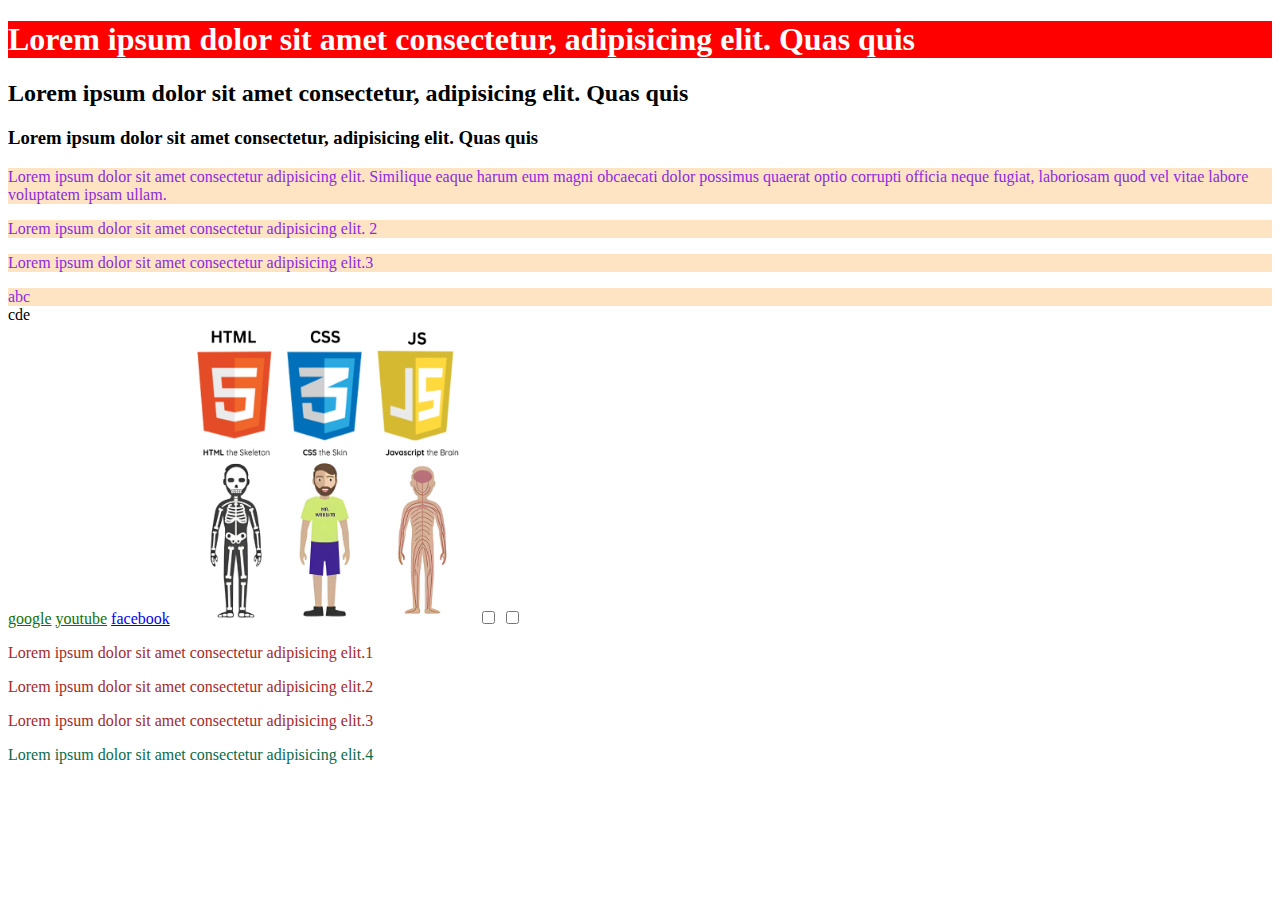
<file: css/lecture-1/index.html>
<!DOCTYPE html>
<html lang="en">
	<head>
		<meta charset="UTF-8" />
		<meta name="viewport" content="width=device-width, initial-scale=1.0" />
		<title>Document</title>
		<link rel="stylesheet" href="./style.css" />
		<style>
			h1 {
				background-color: blue;
				color: black;
			}
		</style>
	</head>
	<body>
		<!-- cách 1: inline style -->
		<h1 style="background-color: red; color: white">
			Lorem ipsum dolor sit amet consectetur, adipisicing elit. Quas quis
		</h1>

		<!-- cách 2: internal style -->
		<h2>Lorem ipsum dolor sit amet consectetur, adipisicing elit. Quas quis</h2>

		<!-- cách 3: external style -->
		<h3>Lorem ipsum dolor sit amet consectetur, adipisicing elit. Quas quis</h3>

		<!-- nhom 1: simple css selector -->
		<p id="text1" class="bg-text">
			Lorem ipsum dolor sit amet consectetur adipisicing elit. Similique eaque
			harum eum magni obcaecati dolor possimus quaerat optio corrupti officia
			neque fugiat, laboriosam quod vel vitae labore voluptatem ipsam ullam.
		</p>

		<p id="text2" class="bg-text">
			Lorem ipsum dolor sit amet consectetur adipisicing elit. 2
		</p>

		<p id="text3" class="bg-text">
			Lorem ipsum dolor sit amet consectetur adipisicing elit.3
		</p>

		<div class="bg-text">abc</div>

		<div>cde</div>

		<!-- nhom 2: attribute selector -->
		<a href="#" target="_blank">google</a>
		<a href="google.com" target="_blank">youtube</a>
		<a href="google.com" target="_self">facebook</a>

		<img src="../../ illustrations/html-css-js.png" />

		<!-- nhom 3: pseudo class and element -->
		<input id="checkbox1" type="checkbox" value="1" />
		<input id="checkbox2" type="checkbox" value="2" />

		<!-- nhom 4: combinator selector -->
		<div>
			<section>
				<p>Lorem ipsum dolor sit amet consectetur adipisicing elit.1</p>
			</section>

			<p>Lorem ipsum dolor sit amet consectetur adipisicing elit.2</p>
		</div>

		<p>Lorem ipsum dolor sit amet consectetur adipisicing elit.3</p>

    <p>Lorem ipsum dolor sit amet consectetur adipisicing elit.4</p>
	</body>
</html>
</file>
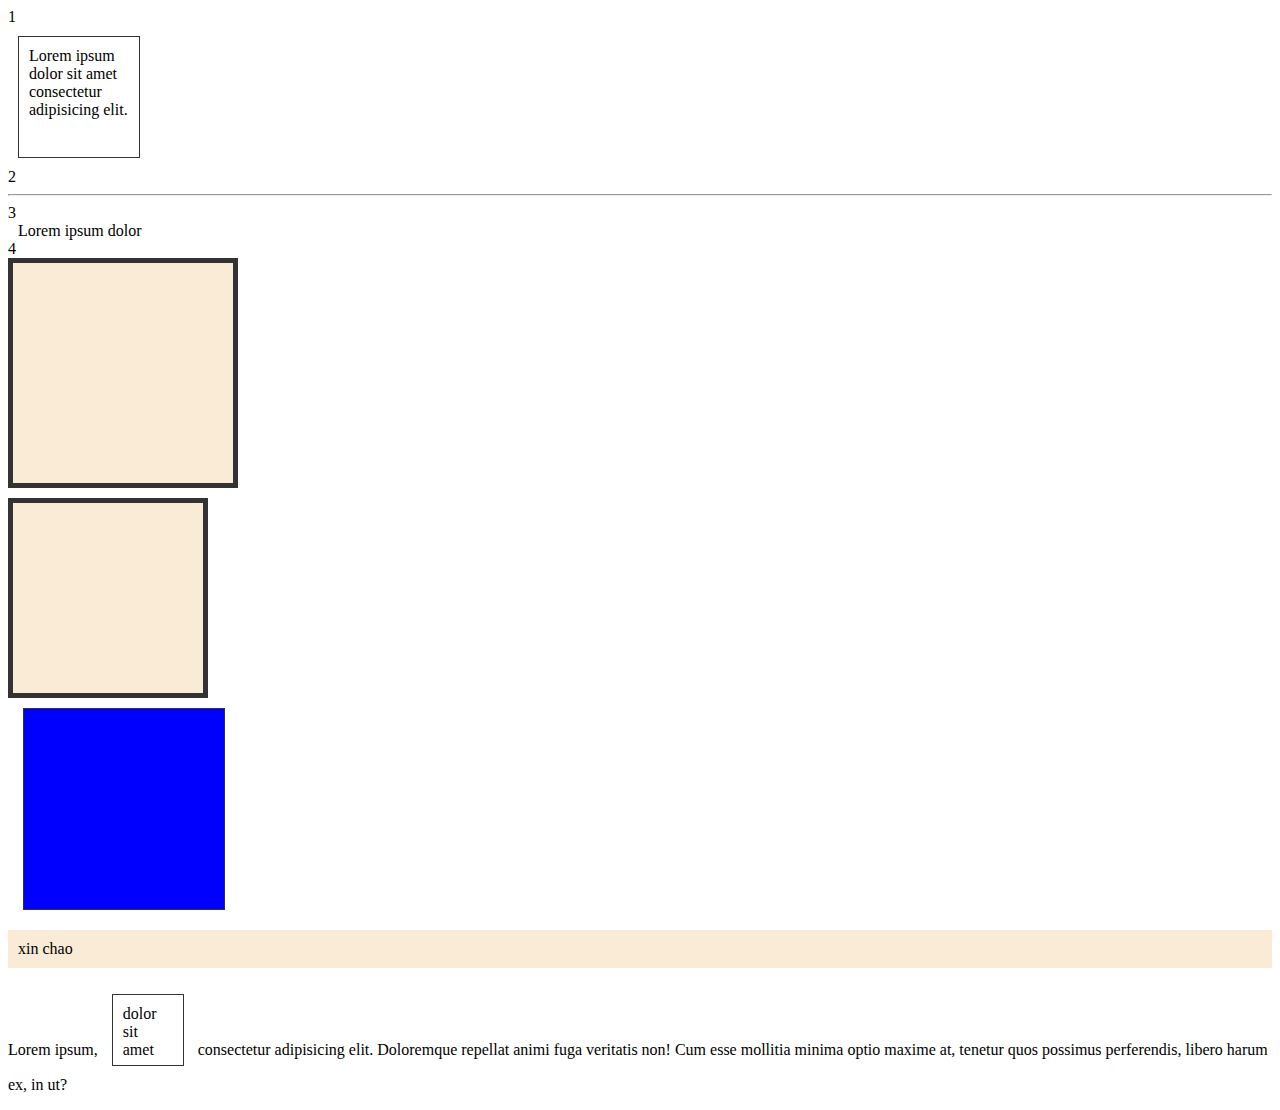
<file: css/lecture-2/index.html>
<!DOCTYPE html>
<html lang="en">
	<head>
		<meta charset="UTF-8" />
		<meta name="viewport" content="width=device-width, initial-scale=1.0" />
		<title>Document</title>
		<link rel="stylesheet" href="style.css" />
	</head>
	<body>
		<!-- box block -->
		<div>1</div>
		<p class="box-block">
			Lorem ipsum dolor sit amet consectetur adipisicing elit.
		</p>
		<div>2</div>

		<hr />

		<!-- box inline -->
		<div>3</div>
		<span class="box-inline">Lorem ipsum dolor</span>
		<div>4</div>

		<!-- box model: normal -->
		<!-- total width = width + padding-x + border-x (200px + 10px + 10px + 5px + 5px) -->
		<!-- total height = height + padding-y + border-y (200px + 10px + 10px + 5px + 5px) -->
		<div class="box-1"></div>

		<!-- box model: border-box -->
		<!-- width content = width - padding-x - border-x -->
		<!-- height content = height - padding-y - border-y -->
		<div class="box-2"></div>

		<div class="box-3"></div>

		<p class="text">xin chao</p>

		<p class="text-2">
			Lorem ipsum, <span>dolor sit amet</span> consectetur adipisicing elit.
			Doloremque repellat animi fuga veritatis non! Cum esse mollitia minima
			optio maxime at, tenetur quos possimus perferendis, libero harum ex, in
			ut?
		</p>
	</body>
</html>
</file>
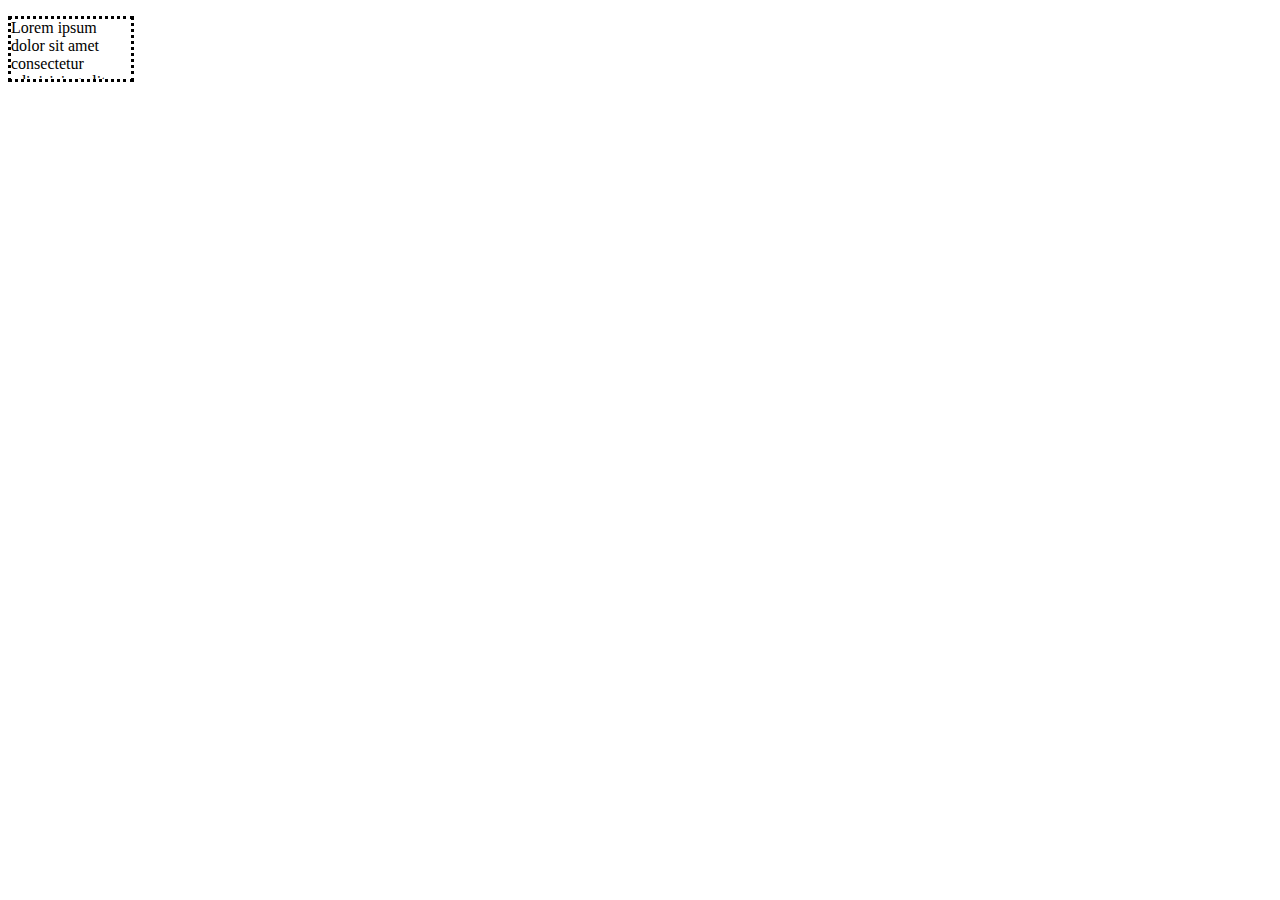
<file: css/lecture-3/index.html>
<!DOCTYPE html>
<html lang="en">
	<head>
		<meta charset="UTF-8" />
		<meta name="viewport" content="width=device-width, initial-scale=1.0" />
		<title>Document</title>
		<link rel="stylesheet" href="style.css" />
	</head>
	<body>
		<p class="text">
			Lorem ipsum dolor sit amet consectetur adipisicing elit. Quae neque quidem
			voluptas dolores cumque quod. Officia amet quia debitis ut consequatur
			corrupti sapiente id nemo, praesentium excepturi officiis unde alias?
		</p>
	</body>
</html>
</file>
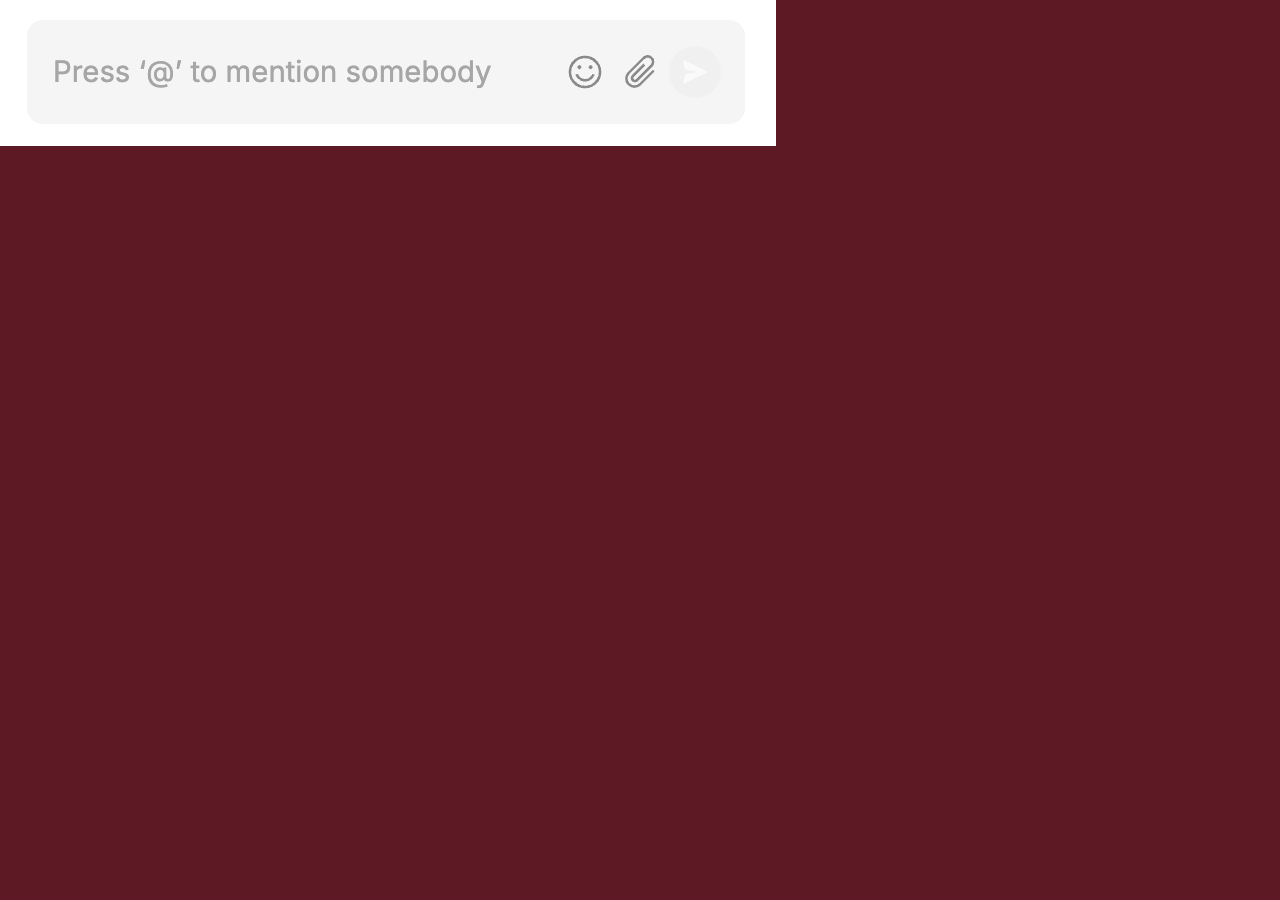
<file: css/lecture-4/index.html>
<!DOCTYPE html>
<html lang="en">
	<head>
		<meta charset="UTF-8" />
		<meta name="viewport" content="width=device-width, initial-scale=1.0" />
		<title>Document</title>
		<link rel="stylesheet" href="style.css" />
	</head>
	<body>
		<!-- unit: % -->
		<!-- <div class="parent-1">
			<div class="parent">
				<div class="child"></div>
			</div>
		</div> -->

		<!-- unit: em phu thuoc vao font-size cua phan tu cha -->
		<!-- <div class="box-parent">
			<div class="box-child"></div>
		</div> -->

		<!-- unit: rem phu thuoc vao font-size cua root element -->
		<!-- <div class="box-parent">
			<div class="box-child-2"></div>
		</div> -->

		<!-- color -->
		<!-- <div class="box"></div> -->

		<!-- viewport: vh, vw -->
		<div class="box-1"></div>

		<!-- min-height/width, max-height/width -->
	</body>
</html>
</file>
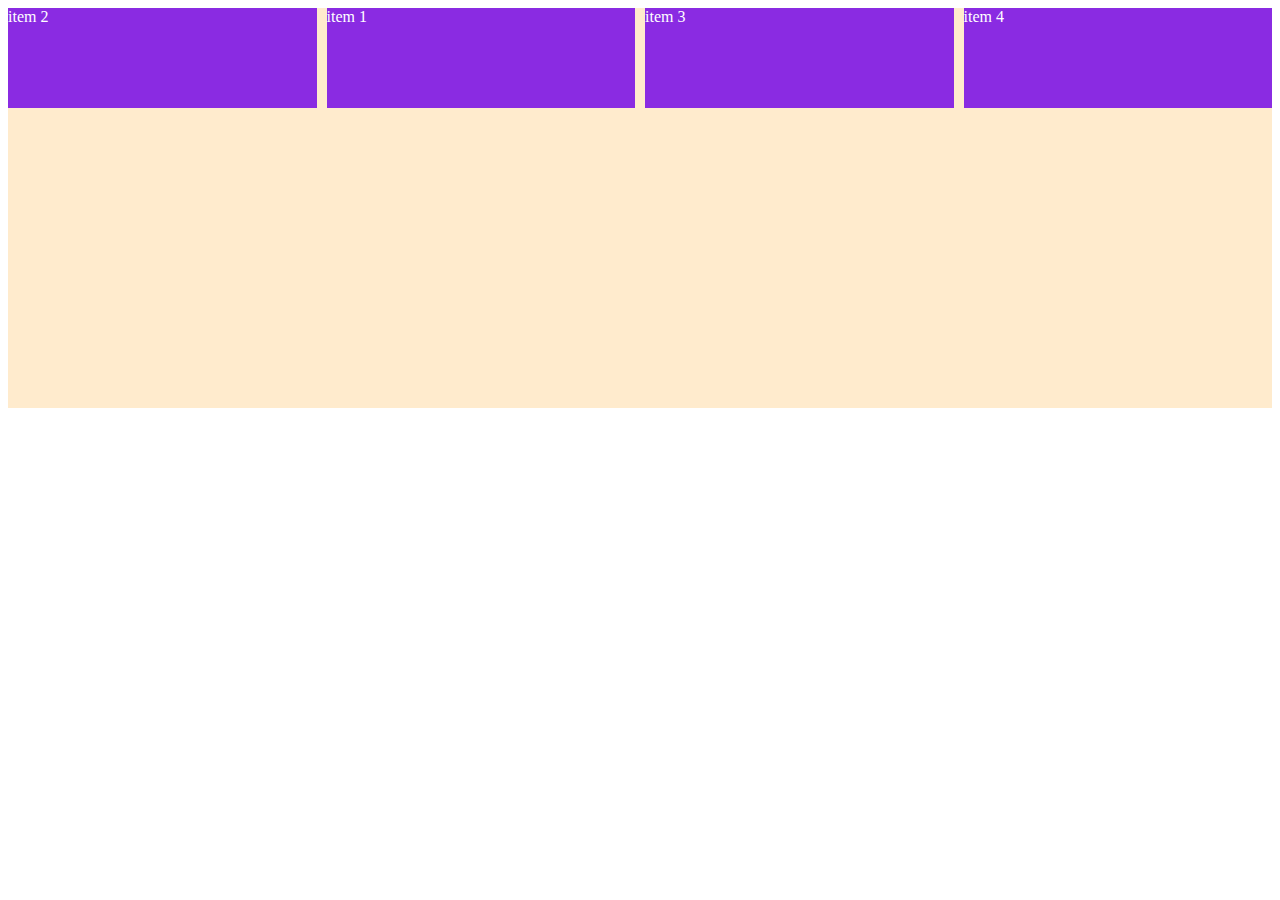
<file: css/lecture-5/index.html>
<!DOCTYPE html>
<html lang="en">
	<head>
		<meta charset="UTF-8" />
		<meta name="viewport" content="width=device-width, initial-scale=1.0" />
		<title>Document</title>
		<link rel="stylesheet" href="style.css" />
	</head>
	<body>
    <div class="container">
      <div class="item item-1">item 1</div>
      <div class="item item-2">item 2</div>
      <div class="item item-3">item 3</div>
      <div class="item item-4">item 4</div>
    </div>
  </body>
</html>
</file>
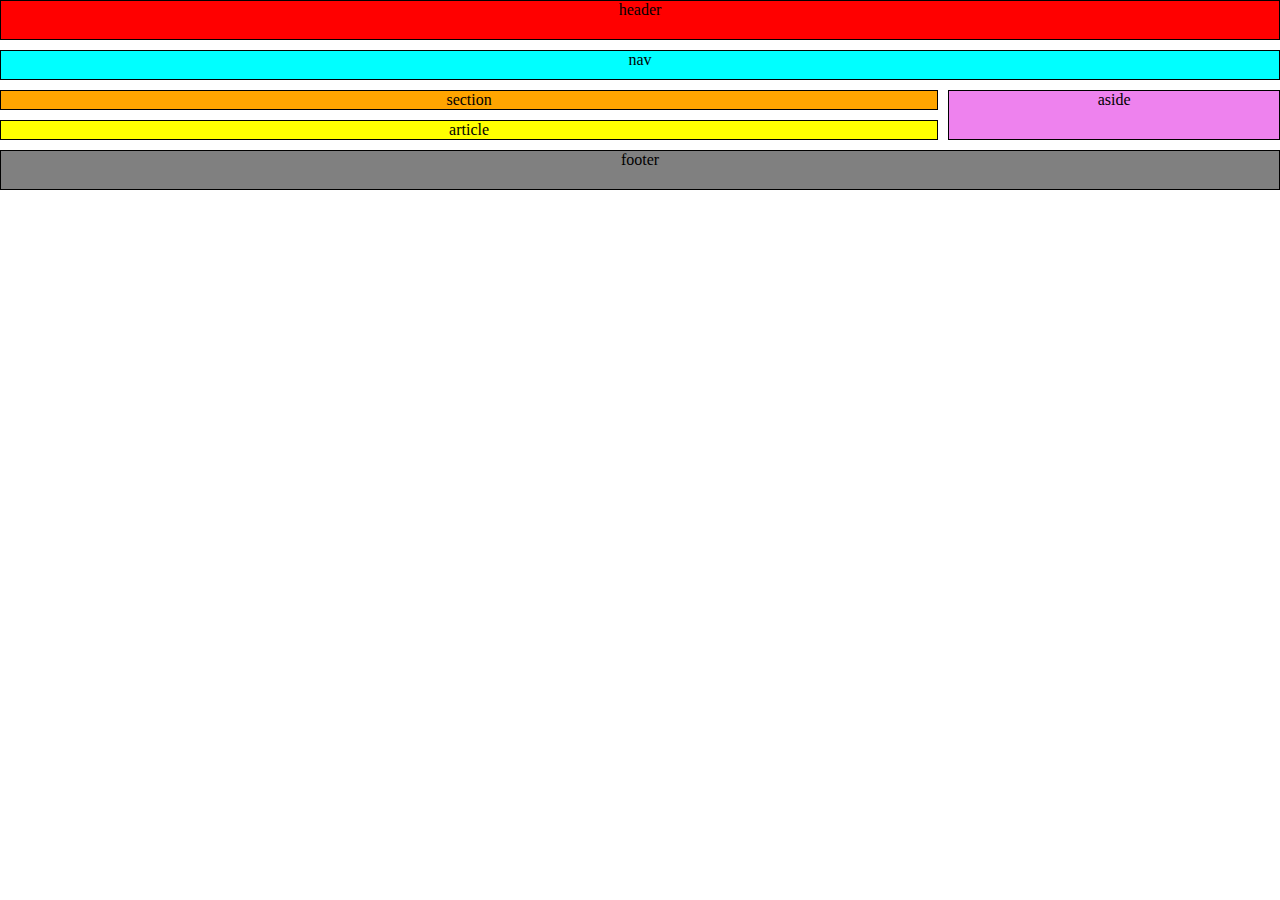
<file: examples/layout-1/index.html>
<!DOCTYPE html>
<html lang="en">
	<head>
		<meta charset="UTF-8" />
		<meta name="viewport" content="width=device-width, initial-scale=1.0" />
		<title>Document</title>
		<link rel="stylesheet" href="style.css" />
	</head>
	<body>
		<div class="wrapper">
			<header>header</header>

			<!-- nav -->
			<nav>nav</nav>

			<!-- main -->
			<main>
				<div>
          <section>section</section>
					<article>article</article>
				</div>
				<aside>aside</aside>
			</main>

			<!-- footer -->
			<footer>footer</footer>
		</div>
	</body>
</html>
</file>
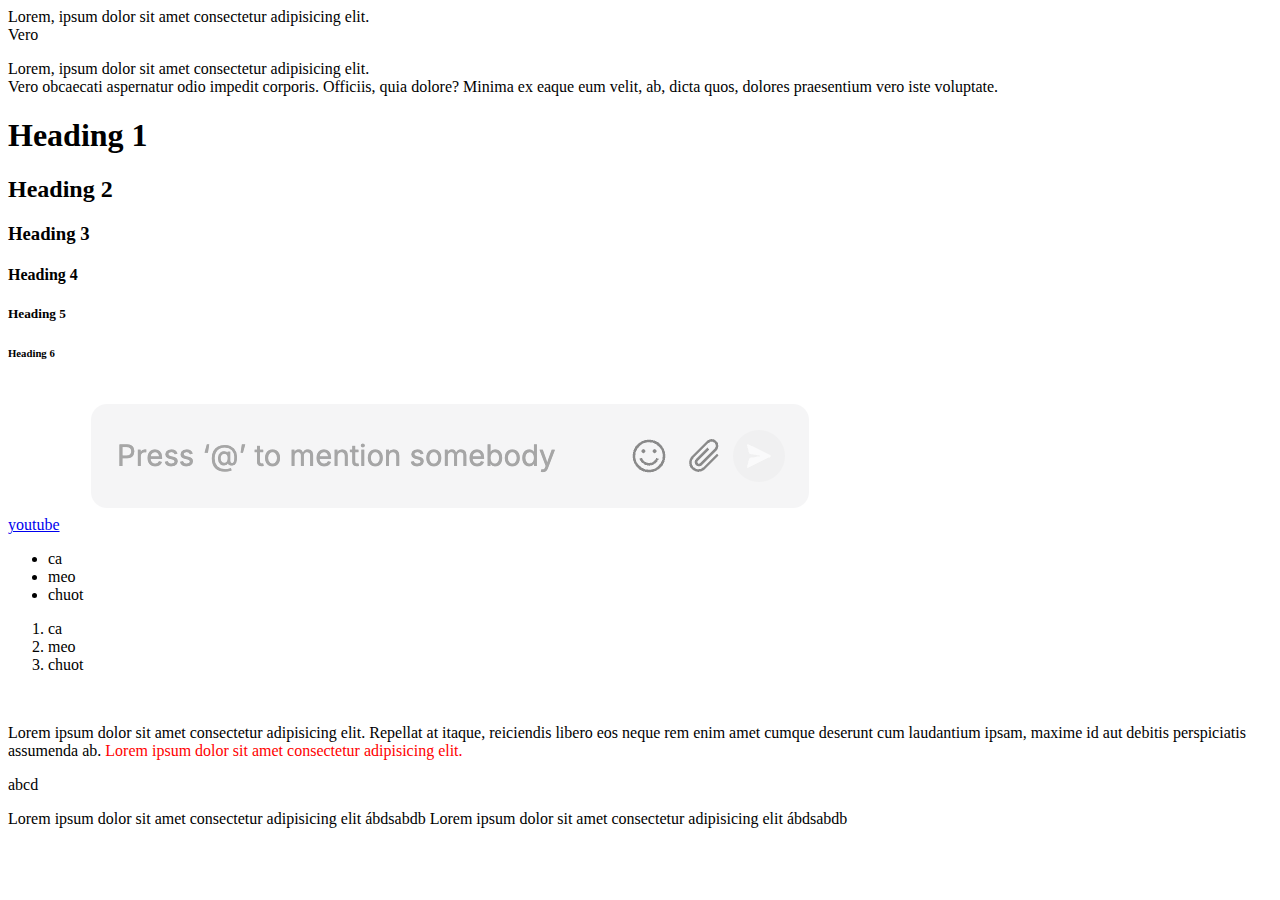
<file: html/lecture-1/index.html>
<!-- thông báo cho ô browser biết được đang sử dụng phiên bản html nào? (html5) -->
<!DOCTYPE html>

<!-- html là thẻ root -->
<html lang="en">
	<head>
		<!-- head: bổ thông tin cho trang web -->
		<meta charset="UTF-8" />
		<!-- hỗ trợ responsive -->
		<meta name="viewport" content="width=device-width, initial-scale=1.0" />
		<!-- hiển thị tiêu đề của 1 trang web -->
		<title>Document</title>
	</head>

	<!-- chứa nội dung hiển thị trên trang web -->
	<body>
    <!-- div -->
		<div>
			Lorem, ipsum dolor sit amet consectetur adipisicing elit. <br />
			Vero
		</div>
		<!-- paragraph (đoạn văn bản) -->
		<p>
			Lorem, ipsum dolor sit amet consectetur adipisicing elit. <br />
			Vero obcaecati aspernatur odio impedit corporis. Officiis, quia dolore?
			Minima ex eaque eum velit, ab, dicta quos, dolores praesentium vero iste
			voluptate.
		</p>

		<!-- heading (tiêu đề) -->
		<h1>Heading 1</h1>
		<h2>Heading 2</h2>
		<h3>Heading 3</h3>
		<h4>Heading 4</h4>
		<h5>Heading 5</h5>
		<h6>Heading 6</h6>

		<!-- anchor: liên kết đến các trang web khác -->
		<a href="https://www.youtube.com" target="_blank">youtube</a>

		<!-- image: hiển thị ảnh -->
		<img src="imgs/test.png" alt="" />

		<!-- ul: under list -->
		<ul>
			<li>ca</li>
			<li>meo</li>
			<li>chuot</li>
		</ul>

		<!-- ol: order list -->
		<ol>
			<li>ca</li>
			<li>meo</li>
			<li>chuot</li>
		</ol>

		<!-- break: ngắt dòng -->
		<br />

		<!-- nesting element (phần tử lồng nhau)-->
		<p>
			Lorem ipsum dolor sit amet consectetur adipisicing elit. Repellat at
			itaque, reiciendis libero eos neque rem enim amet cumque deserunt cum
			laudantium ipsam, maxime id aut debitis perspiciatis assumenda ab.

			<span style="color: red"
				>Lorem ipsum dolor sit amet consectetur adipisicing elit.
			</span>
		</p>

		<!-- thẻ block: bắt đầu trên 1 dòng mới, chiếm tòan bộ chiều rộng của trag web -->
		<p>abcd</p>

		<!-- thẻ inline: k bắt đầu trên 1 dòg mới, chiếm chiều rộng của nội dung mà nó hiển thị -->
		<span
			>Lorem ipsum dolor sit amet consectetur adipisicing elit ábdsabdb</span
		>

		<span
			>Lorem ipsum dolor sit amet consectetur adipisicing elit ábdsabdb</span
		>
	</body>
</html>
</file>
<file: css/lecture-1/style.css>
h1 {
	background-color: green;
	color: yellow;
}

/* độ ưu tiên: id > class > p */
/* element selector */
p {
	color: rgb(11, 107, 75);
}

/* id selector */
#id {
	border: 2px solid #333;
	color: #333;
}

/* class selector */
.bg-text {
	background-color: bisque;
	color: blueviolet;
}

/* attribute selector */
a[target="_blank"] {
	color: rgb(15, 113, 10);
}

img[src] {
  width: 300px;
  height: 300px;
}

/* pseudo class and element */
a:active {
  color: blanchedalmond;
}

#checkbox1:checked {
  accent-color: red;
}


/* combinator selector */
div p {
  color: brown;
}

div p {
  color: brown;
}

div + p {
  color: brown;
}
</file>
<file: css/lecture-2/style.css>
.box-block {
	width: 100px;
	height: 100px;
	margin: 10px;
	padding: 10px;
	border: 1px solid #333;
}

.box-inline {
	width: 100px;
	height: 100px;
	margin-top: 10px;
	margin-bottom: 10px;
	margin-left: 10px;
	margin-right: 10px;
}

.box-1 {
	margin-bottom: 10px;
}

.box-1,
.box-2 {
	width: 200px;
	height: 200px;
	padding: 10px;
	border: 5px solid #333;
	background-color: antiquewhite;
}

.box-2 {
	box-sizing: border-box;
}

/* margin: top right bottom left */
.box-3 {
	width: 200px;
	height: 200px;
	background: blue;
	/* margin-top: 10px;
  margin-right: 20px;
  margin-bottom: 30px;
  margin-left: 40px; */
	margin: 15px;

	margin: 10px 20px 30px 40px;

	margin: 10px 20px;

	margin: 10px 15px 20px;

	/* tuong tu padding */

	/* boder short hand */
	border: 1px solid #333;
}

.text {
	background-color: antiquewhite;
	padding: 10px;
}

.text-2 span {
	width: 50px;
	height: 50px;
	margin: 10px;
	padding: 10px;
	border: 1px solid #333;
  display: inline-block;
}
</file>
<file: css/lecture-3/style.css>
.text {
  width: 120px;
  height: 60px;
  border: dotted;
  /* overflow-x, overflow-y: auto, scroll, hidden */
  overflow: scroll;
}
</file>
<file: css/lecture-5/style.css>
.container {
	height: 400px;
	background-color: blanchedalmond;
	display: flex;
	/* flex-direction: row; */
	/* can chinh cac item theo truc main */
	justify-content: start;
	/* can chinh cac item theo truc cross */
	align-items: start;
  gap: 10px;
  /* flex-wrap: wrap; */
  flex-flow: row;
}

.item {
	/* width: 100px; */
	height: 100px; 
	background-color: blueviolet;
	color: #fff;
  /* flex-grow: 1; */
  /* flex-shrink: 1; */
  /* flex-basis: 100px; */
  flex: 1 1 100px;
  
}

.item-2 {
  /* flex-grow: 4; */
  /* flex-shrink: 0; */
  /* flex-basis: auto; */
  order: 1;
}

.item-3 {
  order: 3;
}

.item-4 {
  order: 4;
}

.item-1 {
  order: 2;
}
</file>
<file: examples/layout-1/style.css>
*,
*::before,
*::after {
	box-sizing: border-box;
}

* {
	padding: 0;
	margin: 0;
}

.wrapper {
	display: flex;
	flex-direction: column;
	gap: 10px;
}

header,
nav,
section,
aside,
article,
footer {
	border: 1px solid;
	text-align: center;
}

/* header */
header {
	background-color: red;
	height: 40px;
}

nav {
	background-color: aqua;
	height: 30px;
}

main {
	display: flex;
	gap: 10px;
}

div {
	flex-grow: 3;
  display: flex;
  gap: 10px;
  flex-direction: column;
}

aside {
	flex-grow: 1;
}

section {
	background-color: orange;
}

article {
	background-color: yellow;
}

aside {
	background-color: violet;
}

footer {
	background-color: grey;
	height: 40px;
	text-align: center;
}
</file>
<file: css/lecture-4/style.css>
/* reset */
* {
	margin: 0;
	padding: 0;
	box-sizing: border-box;
}

.parent-1 {
	width: 400px;
	height: 600px;
	background-color: rgb(248, 227, 200);
}

.parent {
	width: 300px;
	height: 200px;
	background-color: azure;
}

.child {
	width: 100%;
	height: 50px;
	background-color: rgb(9, 119, 119);
}

/* unit: em
  default: 1rem = 16px 
 */
html {
	font-size: 10px;
}
html,
body {
	height: 100%;
}
/* unit: em
  default: 1em = 16px 
 */
.box-parent {
	font-size: 16px;
}

.box-child {
	width: 1em;
	height: 1em;
	background-color: rgb(122, 110, 93);
	margin-bottom: 20px;
}

.box-child-2 {
	width: 10rem;
	height: 10rem;
	background-color: rgb(122, 110, 93);
	margin-bottom: 20px;
}

.box {
	width: 10rem;
	height: 10rem;
	background-color: rgb(133, 47, 47);
	/* a: 0 -> 1 */
	background-color: rgba(133, 47, 47, 0.5);
	background-color: #f12345;
}

.box-1 {
	width: 100vw;
	height: 100vh;
	background-color: #5d1a25;
  background-attachment: fixed;
  background-repeat: no-repeat;
  background-image: url('../../html/lecture-1/imgs/test.png');
}
</file>
